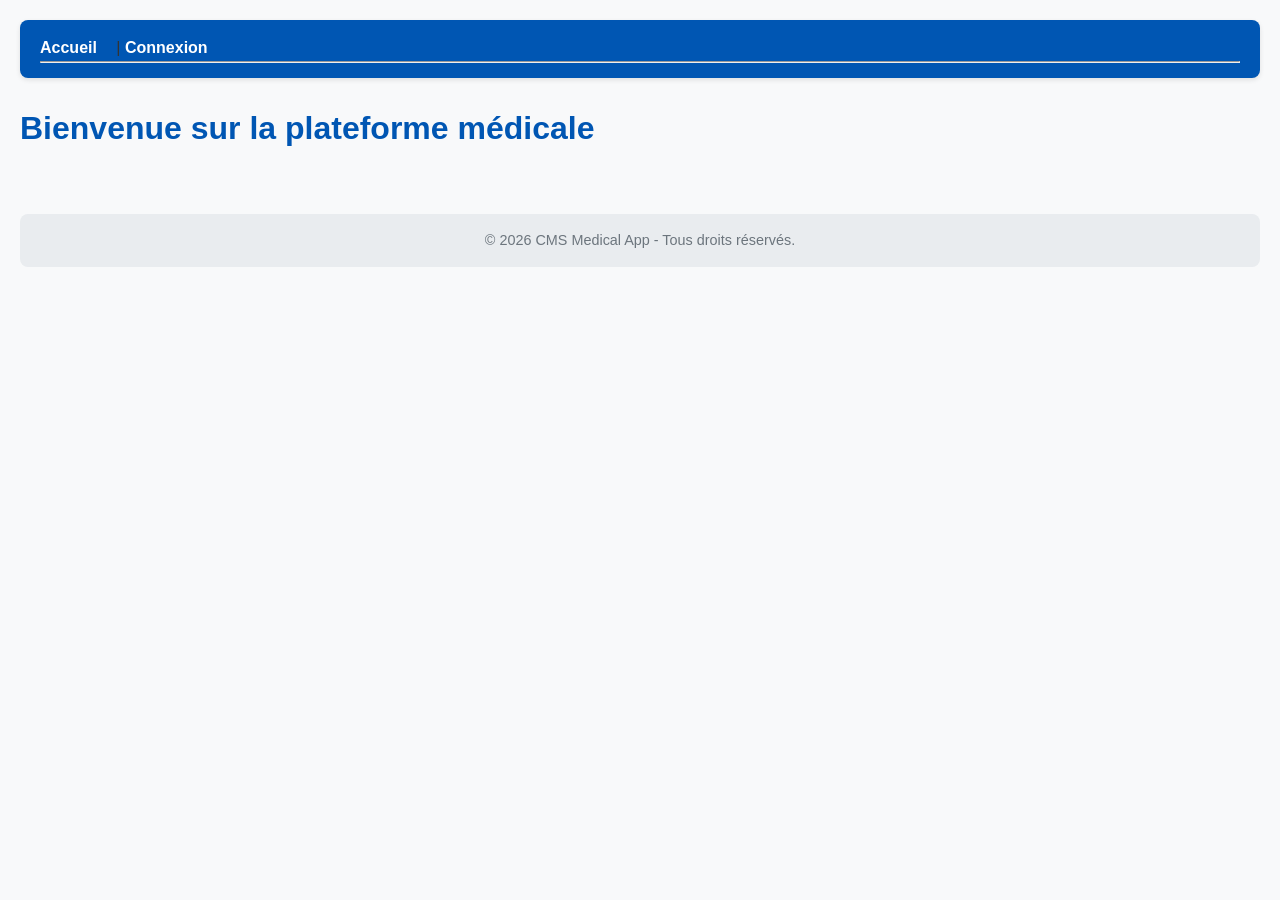
<file: src/main/resources/static/index.html>
<!DOCTYPE html>
<html lang="fr">
<head>
    <meta charset="UTF-8">
    <title>Accueil - Gestion Médicale</title>
    <link rel="stylesheet" href="css/index.css">
</head>
<body>
    <header id="main-header"></header>
    <main>
        <h1>Bienvenue sur la plateforme médicale</h1>
        <div id="doctor-container"></div>
    </main>
    <footer id="main-footer">
        <p>&copy; 2026 CMS Medical App - Tous droits réservés.</p>
    </footer>
    <script src="js/doctorCard.js"></script>
    <script src="js/header.js"></script>
</body>
</html>
</file>
<file: src/main/resources/static/css/index.css>
/* Style Général & Page d'Accueil */
* {
    box-sizing: border-box;
    margin: 0;
    padding: 0;
}

body {
    font-family: 'Segoe UI', Tahoma, Geneva, Verdana, sans-serif;
    line-height: 1.6;
    background-color: #f8f9fa;
    color: #333;
    padding: 20px;
}

header {
    background-color: #0056b3;
    padding: 15px 20px;
    border-radius: 8px;
    margin-bottom: 25px;
    box-shadow: 0 2px 5px rgba(0,0,0,0.1);
}

nav a {
    color: #ffffff;
    text-decoration: none;
    font-weight: bold;
    margin-right: 15px;
}

nav a:hover {
    text-decoration: underline;
}

nav button {
    background-color: #dc3545;
    color: white;
    border: none;
    padding: 8px 12px;
    border-radius: 4px;
    cursor: pointer;
}

h1 {
    color: #0056b3;
    margin-bottom: 20px;
}

/* Style des Cartes Médecins (doctorCard.js) */
#doctor-container {
    display: grid;
    grid-template-columns: repeat(auto-fill, minmax(250px, 1fr));
    gap: 20px;
    margin-top: 20px;
}

.doctor-card {
    background: #ffffff;
    border-radius: 8px;
    padding: 20px;
    box-shadow: 0 4px 6px rgba(0,0,0,0.05);
    border: 1px solid #e0e0e0;
    transition: transform 0.2s;
}

.doctor-card:hover {
    transform: translateY(-5px);
}

.doctor-card h3 {
    color: #0056b3;
    margin-bottom: 10px;
}

footer {
    margin-top: 40px;
    text-align: center;
    padding: 15px;
    background-color: #e9ecef;
    border-radius: 8px;
    font-size: 0.9em;
    color: #6c757d;
}
</file>
